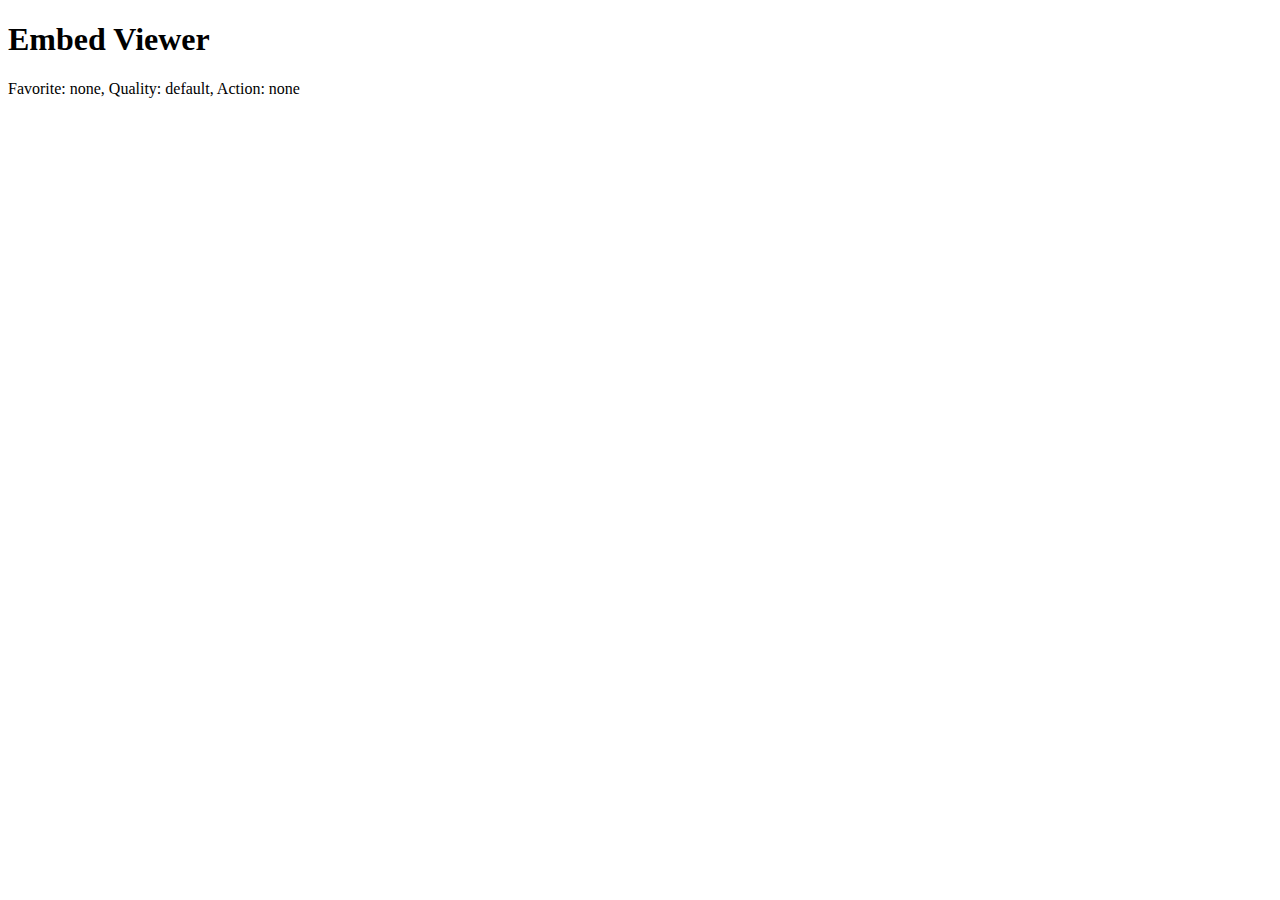
<file: embed.html>
<!DOCTYPE html>
<html>
<head>
  <title>Embed App</title>
</head>
<body>
  <h1>Embed Viewer</h1>
  <p id="output"></p>

  <script>
    const params = new URLSearchParams(window.location.search);
    const fav = params.get("fav") || "none";
    const quality = params.get("quality") || "default";
    const act = params.get("act") || "none";

    document.getElementById("output").textContent =
      `Favorite: ${fav}, Quality: ${quality}, Action: ${act}`;
  </script>
</body>
</html>
</file>
